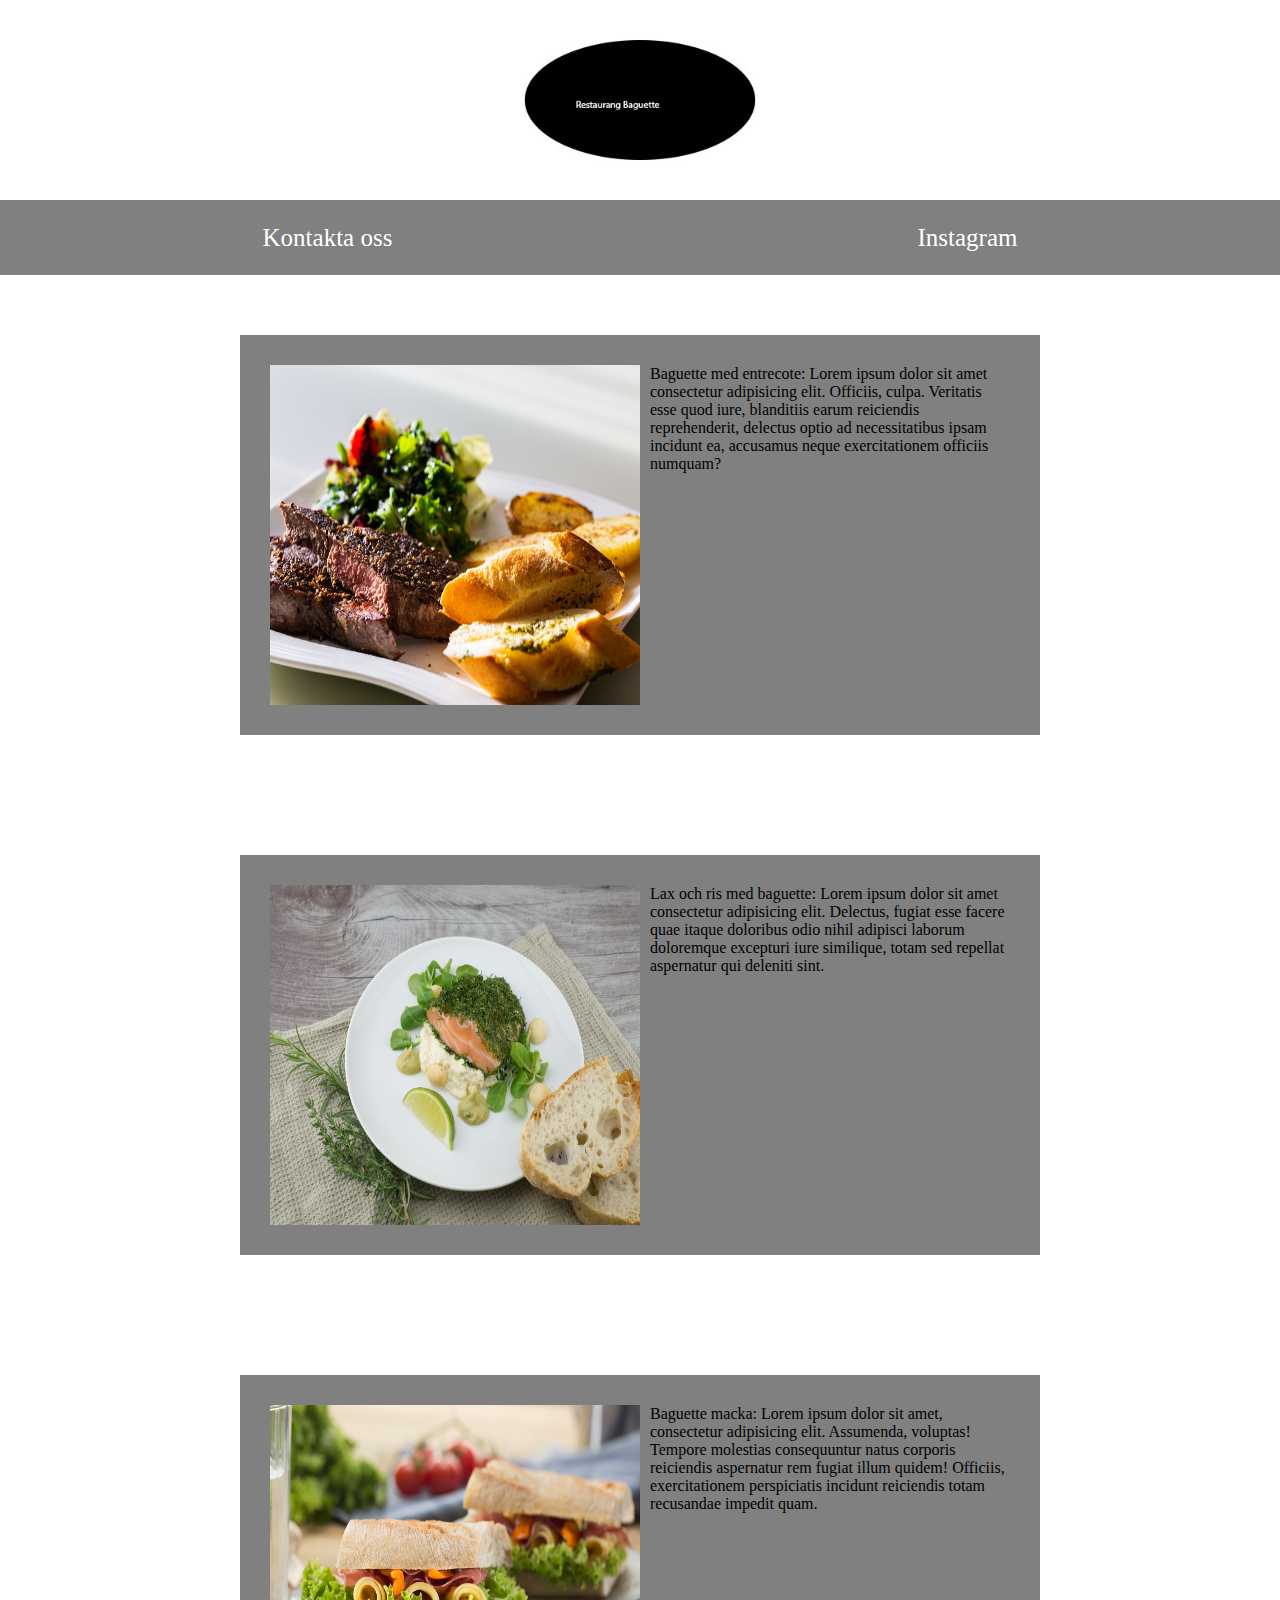
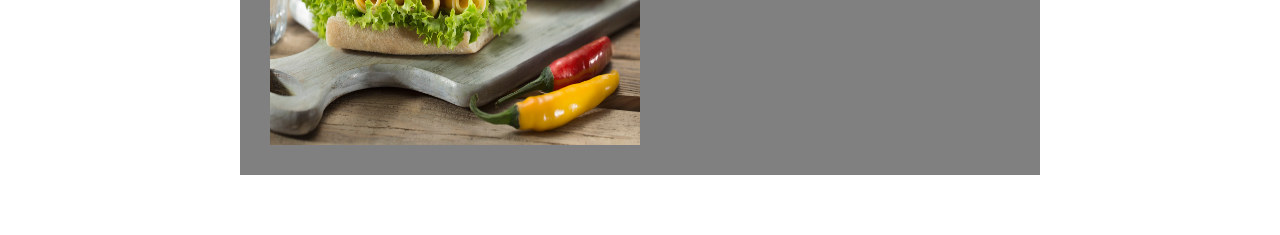
<file: meny.html>
<!DOCTYPE html>
<html lang="en">
<head>
    <meta charset="UTF-8">
    <meta name="viewport" content="width=device-width, initial-scale=1.0">
    <title>Restaurang Baguette</title>
    <link rel="stylesheet" href="css/style.css">
</head>
<body>
    <div class="gridwrapper">
        <header id="header"><a class="logo" href="index.html"></a></header>
        <nav id="nav">
            <ul class="meny_system_list">
                <li>
                    <a class="meny_link" href="kontakta_oss.html">Kontakta oss</a>
                </li>
                <li>
                    <a class="meny_link" href="https://www.instagram.com/explore/tags/baguette/" target="_blank">Instagram</a>
                </li>
            </ul>
        </nav>
    </div>

    <section id="innergrid_wrapper">
        <div class="meny_meals"><img class="meals" src="img/meal1.jpg" alt="mat">Baguette med entrecote: Lorem ipsum dolor sit amet consectetur adipisicing elit. Officiis, culpa. Veritatis esse quod iure, blanditiis earum reiciendis reprehenderit, delectus optio ad necessitatibus ipsam incidunt ea, accusamus neque exercitationem officiis numquam?</div>
        <div class="meny_meals"><img class="meals" src="img/meal2.jpg" alt="mat">Lax och ris med baguette: Lorem ipsum dolor sit amet consectetur adipisicing elit. Delectus, fugiat esse facere quae itaque doloribus odio nihil adipisci laborum doloremque excepturi iure similique, totam sed repellat aspernatur qui deleniti sint.</div>
        <div class="meny_meals"><img class="meals" src="img/meal3.jpg" alt="mat">Baguette macka: Lorem ipsum dolor sit amet, consectetur adipisicing elit. Assumenda, voluptas! Tempore molestias consequuntur natus corporis reiciendis aspernatur rem fugiat illum quidem! Officiis, exercitationem perspiciatis incidunt reiciendis totam recusandae impedit quam.</div>
    </section>

</body>
</html>
</file>
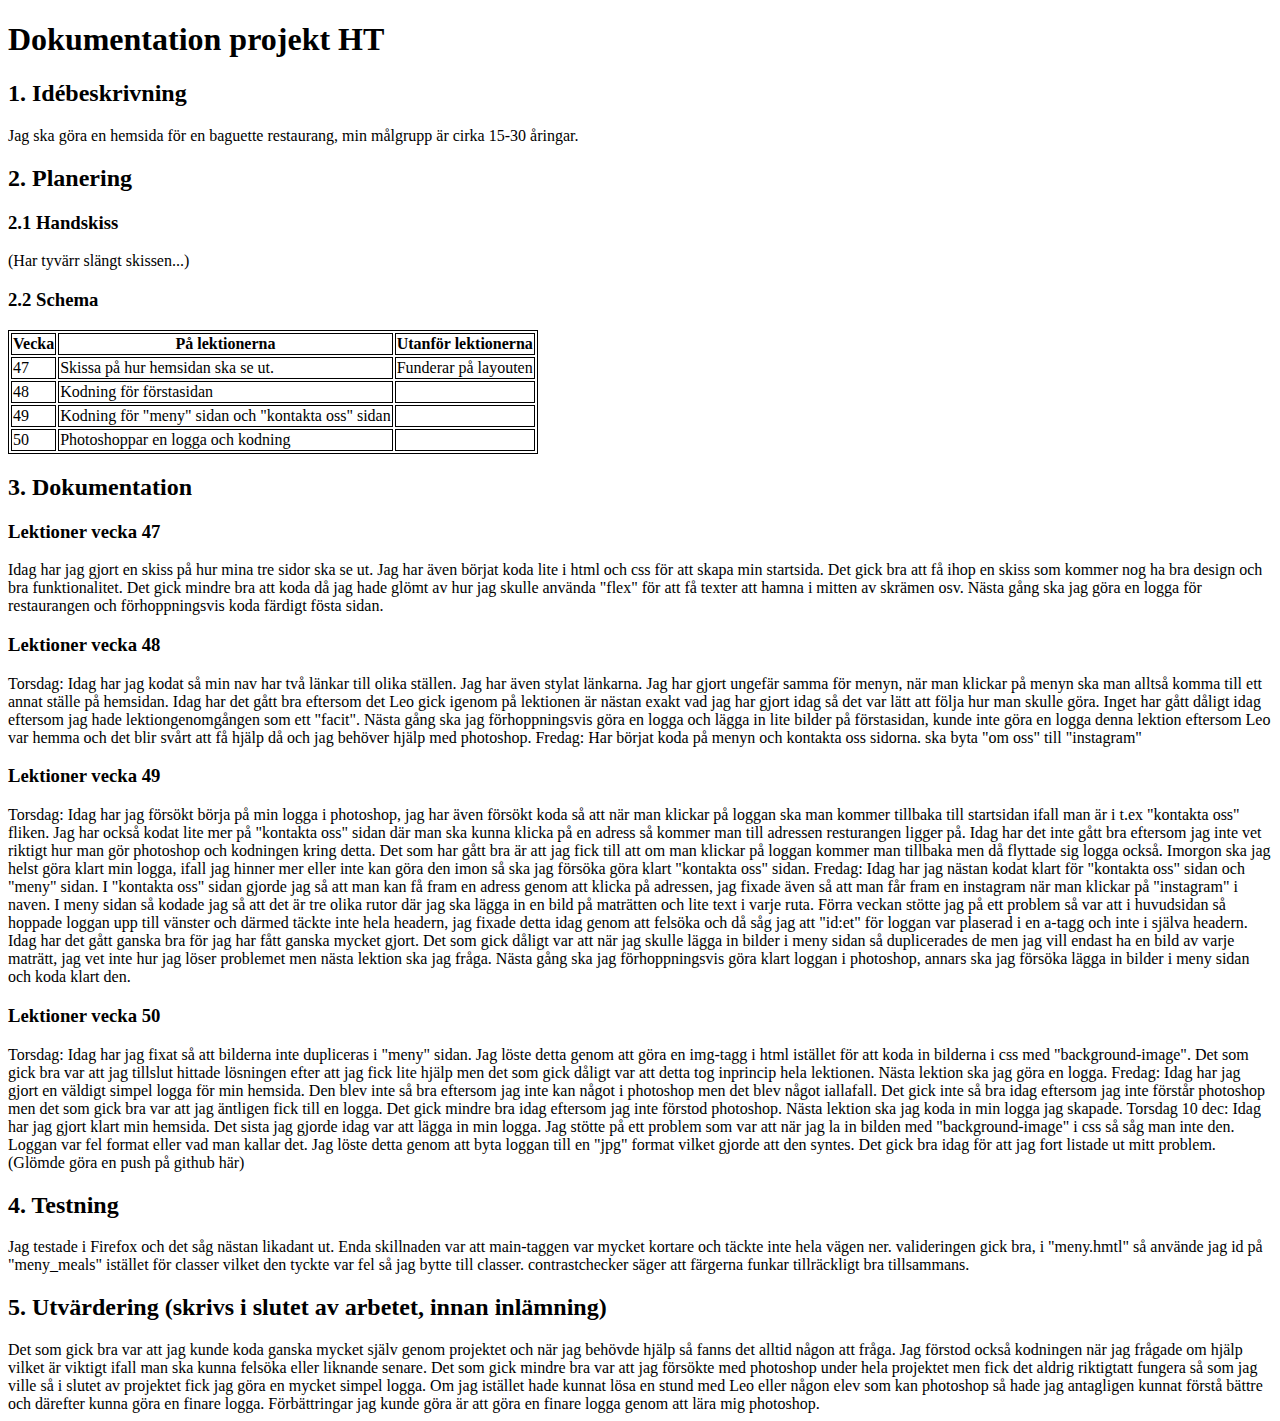
<file: misc/dokumentation.html>
<!-- Se den kommenterade texten i detta html-dokument för att se exempel och förklaringar på hur dokumentationen ska vara uppbyggd. -->

<!-- Länka till detta planeringsdokument i footern till din hemsida. -->

<!DOCTYPE html>
<html lang="en">
<head>
    <meta charset="UTF-8">
    <meta name="viewport" content="width=device-width, initial-scale=1.0">
    <meta http-equiv="X-UA-Compatible" content="ie=edge">
    <title>Dokumentation projekt HT</title>

    <style>
        table, td, th {
            border: 1px solid black
        }
    </style>

</head>
<body>

    <h1>Dokumentation projekt HT</h1>

    <h2>1. Idébeskrivning</h2>
    <!-- Vad ska du göra? Vilken är din målgrupp? Om du utvecklar en tidigare sida; Vad ska du förändra/utveckla? -->
    Jag ska göra en hemsida för en baguette restaurang, min målgrupp är cirka 15-30 åringar.

    <h2>2. Planering</h2>

    <h3>2.1 Handskiss</h3>
    <!-- Här lägger du en bild på din handskiss av layouten. Viktigt att du beskriver vilka boxelement som ska användas. Visa även hur du tänker med ditt grid (Hur många kolumner?) -->
    (Har tyvärr slängt skissen...)
    <h3>2.2 Schema</h3>
    <!-- Vad ska du göra när? Inte för detaljerat. -->

    <table>
        <tr>
            <th>Vecka</th><th>På lektionerna</th><th>Utanför lektionerna</th>
        </tr>

        <tr>
            <td>47</td>
            <td>
            <!-- Vad görs på lektionerna vecka 47? -->
                Skissa på hur hemsidan ska se ut.
            </td>
            <td>
            <!-- Vad görs utanför lektionerna vecka 47? -->
            Funderar på layouten
            </td>
        </tr>

        <tr>          
            <td>48</td>
            <td>
            <!-- Vad görs på lektionerna vecka 48? -->
                Kodning för förstasidan
            </td>
            <td>
            <!-- Vad görs utanför lektionerna vecka 48? -->

            </td>
        </tr>

        <tr>          
            <td>49</td>
            <td>
            <!-- Vad görs på lektionerna vecka 49? -->
            Kodning för "meny" sidan och "kontakta oss" sidan
            </td>
            <td>
            <!-- Vad görs utanför lektionerna vecka 49? -->
            </td>
        </tr>

        <tr>           
            <td>50</td>
            <td>
            <!-- Vad görs på lektionen vecka 50? -->
            Photoshoppar en logga och kodning
            </td>
            <td>
            <!-- Vad görs utanför lektionen vecka 50? -->
            </td>
        </tr>

    </table>


    <h2>3. Dokumentation</h2>
    <!-- Här skriver du efter varje lektion. Vad har jag gjort? Vad gick bra? Vad gick mindre bra? Vad ska jag tänka på till nästa gång? -->
   
    <h3>Lektioner vecka 47</h3>
    <!-- Fyll på med dokumentation här. -->
    Idag har jag gjort en skiss på hur mina tre sidor ska se ut. Jag har även börjat koda lite i html och css för att skapa min startsida. Det gick bra att få ihop en skiss som kommer nog ha bra design och bra funktionalitet. Det gick mindre bra att koda då jag hade glömt av hur jag skulle använda "flex" för att få texter att hamna i mitten av skrämen osv. Nästa gång ska jag göra en logga för restaurangen och förhoppningsvis koda färdigt fösta sidan.
    <h3>Lektioner vecka 48</h3>
    <!-- Fyll på med dokumentation här. -->
    Torsdag: Idag har jag kodat så min nav har två länkar till olika ställen. Jag har även stylat länkarna. Jag har gjort ungefär samma för menyn, när man klickar på menyn ska man alltså komma till ett annat ställe på hemsidan. Idag har det gått bra eftersom det Leo gick igenom på lektionen är nästan exakt vad jag har gjort idag så det var lätt att följa hur man skulle göra. Inget har gått dåligt idag eftersom jag hade lektiongenomgången som ett "facit". Nästa gång ska jag förhoppningsvis göra en logga och lägga in lite bilder på förstasidan, kunde inte göra en logga denna lektion eftersom Leo var hemma och det blir svårt att få hjälp då och jag behöver hjälp med photoshop. 
    Fredag: Har börjat koda på menyn och kontakta oss sidorna. ska byta "om oss" till "instagram"
    <h3>Lektioner vecka 49</h3>
    <!-- Fyll på med dokumentation här. -->
    Torsdag: Idag har jag försökt börja på min logga i photoshop, jag har även försökt koda så att när man klickar på loggan ska man kommer tillbaka till startsidan ifall man är i t.ex "kontakta oss" fliken. Jag har också kodat lite mer på "kontakta oss" sidan där man ska kunna klicka på en adress så kommer man till adressen resturangen ligger på. Idag har det inte gått bra eftersom jag inte vet riktigt hur man gör photoshop och kodningen kring detta. Det som har gått bra är att jag fick till att om man klickar på loggan kommer man tillbaka men då flyttade sig logga också. Imorgon ska jag helst göra klart min logga, ifall jag hinner mer eller inte kan göra den imon så ska jag försöka göra klart "kontakta oss" sidan.
    Fredag: Idag har jag nästan kodat klart för "kontakta oss" sidan och "meny" sidan. I "kontakta oss" sidan gjorde jag så att man kan få fram en adress genom att klicka på adressen, jag fixade även så att man får fram en instagram när man klickar på "instagram" i naven. I meny sidan så kodade jag så att det är tre olika rutor där jag ska lägga in en bild på maträtten och lite text i varje ruta. Förra veckan stötte jag på ett problem så var att i huvudsidan så hoppade loggan upp till vänster och därmed täckte inte hela headern, jag fixade detta idag genom att felsöka och då såg jag att "id:et" för loggan var plaserad i en a-tagg och inte i själva headern. Idag har det gått ganska bra för jag har fått ganska mycket gjort. Det som gick dåligt var att när jag skulle lägga in bilder i meny sidan så duplicerades de men jag vill endast ha en bild av varje maträtt, jag vet inte hur jag löser problemet men nästa lektion ska jag fråga. Nästa gång ska jag förhoppningsvis göra klart loggan i photoshop, annars ska jag försöka lägga in bilder i meny sidan och koda klart den.
    <h3>Lektioner vecka 50</h3>
    <!-- Fyll på med dokumentation här. -->
    Torsdag: Idag har jag fixat så att bilderna inte dupliceras i "meny" sidan. Jag löste detta genom att göra en img-tagg i html istället för att koda in bilderna i css med "background-image". Det som gick bra var att jag tillslut hittade lösningen efter att jag fick lite hjälp men det som gick dåligt var att detta tog inprincip hela lektionen. Nästa lektion ska jag göra en logga. 
    Fredag: Idag har jag gjort en väldigt simpel logga för min hemsida. Den blev inte så bra eftersom jag inte kan något i photoshop men det blev något iallafall. Det gick inte så bra idag eftersom jag inte förstår photoshop men det som gick bra var att jag äntligen fick till en logga. Det gick mindre bra idag eftersom jag inte förstod photoshop. Nästa lektion ska jag koda in min logga jag skapade.
    Torsdag 10 dec: Idag har jag gjort klart min hemsida. Det sista jag gjorde idag var att lägga in min logga. Jag stötte på ett problem som var att när jag la in bilden med "background-image" i css så såg man inte den. Loggan var fel format eller vad man kallar det. Jag löste detta genom att byta loggan till en "jpg" format vilket gjorde att den syntes. Det gick bra idag för att jag fort listade ut mitt problem. (Glömde göra en push på github här)
    <h2>4. Testning</h2>
    <!-- Testa i Chrome + Firefox eller Safari (på både dator och mobil). Skiljer sig resultatet? Har du behövt anpassa ditt kod/innehåll efter de olika webbläsarna? Hur gick valideringen? Vad säger contrastchecker.com om text/bakgrundsfärg? -->
    Jag testade i Firefox och det såg nästan likadant ut. Enda skillnaden var att main-taggen var mycket kortare och täckte inte hela vägen ner. valideringen gick bra, i "meny.hmtl" så använde jag id på "meny_meals" istället för classer vilket den tyckte var fel så jag bytte till classer. contrastchecker säger att färgerna funkar tillräckligt bra tillsammans.
    <h2>5. Utvärdering (skrivs i slutet av arbetet, innan inlämning)</h2>
    <!-- Ex: Vad gick bra/mindre bra? (i arbetet/din förmåga).
    Nyanserat: "hur hade det blivit om jag istället hade...?"
    Konkreta förbättringsförslag i produkt + process. -->
        Det som gick bra var att jag kunde koda ganska mycket själv genom projektet och när jag behövde hjälp så fanns det alltid någon att fråga. Jag förstod också kodningen när jag frågade om hjälp vilket är viktigt ifall man ska kunna felsöka eller liknande senare. Det som gick mindre bra var att jag försökte med photoshop under hela projektet men fick det aldrig riktigtatt fungera så som jag ville så i slutet av projektet fick jag göra en mycket simpel logga. Om jag istället hade kunnat lösa en stund med Leo eller någon elev som kan photoshop så hade jag antagligen kunnat förstå bättre och därefter kunna göra en finare logga. Förbättringar jag kunde göra är att göra en finare logga genom att lära mig photoshop.
</body>
</html>
</file>
<file: css/style.css>
* {
    margin: 0px;
    padding: 0px;
    box-sizing: border-box;
}

.gridwrapper {
    display: grid;
    grid-template-areas: 
    "he he"
    "na na"
    "ma ma";
    grid-template-columns: 1fr 1fr;
    grid-template-rows: 200px 75px 100%;
}


#header {
    display: flex;
    grid-area: he;
    justify-content: center;
    align-items: center;
}

.logo {
    display: flex;
    background-image: url(../misc/logo.jpg);
    background-position: center;
    background-size: 100%;
    padding: 30px;
    margin: 60px;
    height: 150px;
    width: 400px;
}


#nav {
    grid-area: na;
    background-color: grey;
}

#main {
    display: flex;
    justify-content: center;
    align-items: center;
    grid-area: ma;
    background-image: url("../img/baguette.jpg");
    background-position: center;
    background-size: cover;
}

.meny {
    font-size: 80px;
    text-decoration: none;
    color: white;
}

.meny:hover {
    color: black;
}

.meny_system_list {
    height: 100%;
    list-style-type: none;
    display: flex;
    justify-content: space-around;
    align-items: center;
}

.meny_link {
    text-decoration: none;
    font-size: 25px;
    color: white;
}

.meny_link:hover {
    color: black;
}

    /* css för "kontakta oss" sidan */

#innergrid_wrapper {
    display: flex;
    flex-direction: column;
    align-items: center;
    grid-area: ma;
}

.contact {
    display: flex;
    padding: 30px;
    margin: 60px;
    height: 400px;
    width: 800px;
    background-color: grey;
    flex-direction: column;
    justify-content: space-evenly;
    list-style-type: none;
    font-size: 30px;
}

/* css för "meny" sidan */

.meny_meals {
    display: flex;
    padding: 30px;
    margin: 60px;
    height: 400px;
    width: 800px;
    background-color: grey; 
}

.meals {
    display: flex;
    height: 100%;
    width: 50%;
    margin-right: 10px;
}
</file>
